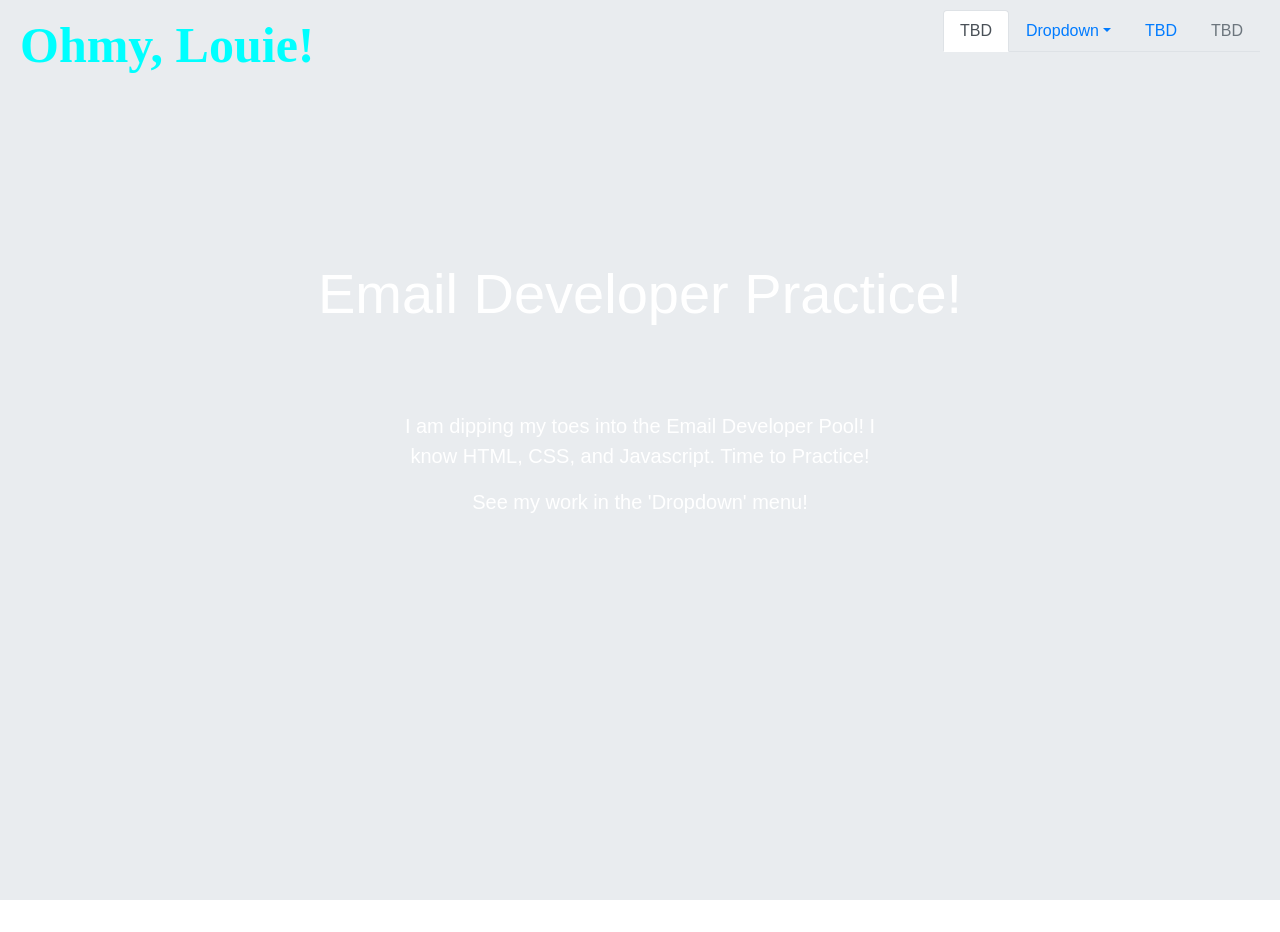
<file: index.html>
<!DOCTYPE html>
<html lang="en">
  <head>
    <meta charset="UTF-8" />
    <meta name="viewport" content="width=device-width, initial-scale=1.0" />
    <meta http-equiv="X-UA-Compatible" content="ie=edge" />
    <!-- BOOTSTRAP CDN -->
    <link
      rel="stylesheet"
      href="https://stackpath.bootstrapcdn.com/bootstrap/4.3.1/css/bootstrap.min.css"
      integrity="sha384-ggOyR0iXCbMQv3Xipma34MD+dH/1fQ784/j6cY/iJTQUOhcWr7x9JvoRxT2MZw1T"
      crossorigin="anonymous"
    />
    <!-- CSS LINK -->
    <link rel="stylesheet" href="./assets/css/homepage.css" />
    <title>Email Dev</title>
  </head>
  <body>
    <nav>
      <h3 id="brand">Ohmy, Louie!</h3>
      <!-- <ul>
        <li>
          <a href="./welcome.html"
            >Piss Poor Welcome Email - 2000's Nickelodean TV Show Theme</a
          >
        </li>
        <li>
          <a href="./welcome2.html"
            >Pretty Good Welcome Email - Medium Welcome Used As Reference</a
          >
        </li>
      </ul> -->
    </nav>
    <ul class="nav nav-tabs tabs-ul">
      <li class="nav-item">
        <a class="nav-link active" href="#">TBD</a>
      </li>
      <li class="nav-item dropdown">
        <a
          class="nav-link dropdown-toggle"
          data-toggle="dropdown"
          href="#"
          role="button"
          aria-haspopup="true"
          aria-expanded="false"
          >Dropdown</a
        >
        <div class="dropdown-menu">
          <a class="dropdown-item" href="./pages/welcome.html" target="blank">Welcome Email 1 - 2000s</a>
          <a class="dropdown-item" href="./pages/welcome2.html" target="blank">Welcome Email 2 - Medium-ish</a>
          <a class="dropdown-item" href="#">Something else here</a>
          <div class="dropdown-divider"></div>
          <a class="dropdown-item" href="#">Separated link</a>
        </div>
      </li>
      <li class="nav-item">
        <a class="nav-link" href="#">TBD</a>
      </li>
      <li class="nav-item">
        <a class="nav-link disabled" href="#" tabindex="-1" aria-disabled="true"
          >TBD</a
        >
      </li>
    </ul>

    <section>
        <div class="jumbotron jumbotron-fluid">
            <div class="container">
              <h1 class="display-4">Email Developer Practice!</h1>
              <p class="lead">I am dipping my toes into the Email Developer Pool! I know HTML, CSS, and Javascript. Time to Practice!</p>
              <p class="lead">See my work in the 'Dropdown' menu!</p>
            </div>
          </div>
      <!-- <img src="https://images.unsplash.com/photo-1444927714506-8492d94b4e3d?ixlib=rb-1.2.1&ixid=eyJhcHBfaWQiOjEyMDd9&auto=format&fit=crop&w=800&q=60" alt="mountains"> -->
    </section>





    <!-- BOOTSTRAP JAVASCRIPT CDNs -->
    <script
      src="https://code.jquery.com/jquery-3.3.1.slim.min.js"
      integrity="sha384-q8i/X+965DzO0rT7abK41JStQIAqVgRVzpbzo5smXKp4YfRvH+8abtTE1Pi6jizo"
      crossorigin="anonymous"
    ></script>
    <script
      src="https://cdnjs.cloudflare.com/ajax/libs/popper.js/1.14.7/umd/popper.min.js"
      integrity="sha384-UO2eT0CpHqdSJQ6hJty5KVphtPhzWj9WO1clHTMGa3JDZwrnQq4sF86dIHNDz0W1"
      crossorigin="anonymous"
    ></script>
    <script
      src="https://stackpath.bootstrapcdn.com/bootstrap/4.3.1/js/bootstrap.min.js"
      integrity="sha384-JjSmVgyd0p3pXB1rRibZUAYoIIy6OrQ6VrjIEaFf/nJGzIxFDsf4x0xIM+B07jRM"
      crossorigin="anonymous"
    ></script>
  </body>
</html>
</file>
<file: assets/css/homepage.css>
nav {
  width: 100%;
  background: #ccc;
  z-index: 1000;
}

#brand {
  font-size: 50px;
  font-weight: bold;
  float: left;
  margin: 15px 20px;
  color: aqua;
  font-family: fantasy;
}
nav ul {
  float: left;
}

.tabs-ul {
  float: right;
  margin : 10px 20px;
}

.jumbotron {
  background-image: url("https://images.unsplash.com/photo-1444927714506-8492d94b4e3d?ixlib=rb-1.2.1&ixid=eyJhcHBfaWQiOjEyMDd9&auto=format&fit=crop&w=800&q=60");
  background-size: cover;
  background-repeat: no-repeat;
  height: 100vh;
}

.display-4 {
  margin-top: 3.5em;
  margin-bottom: 1.5em;
  color: #fff;
  text-align: center;
}
.lead {
  color: #fff;
  text-align: center;
  padding: 0 15em;
}
</file>
